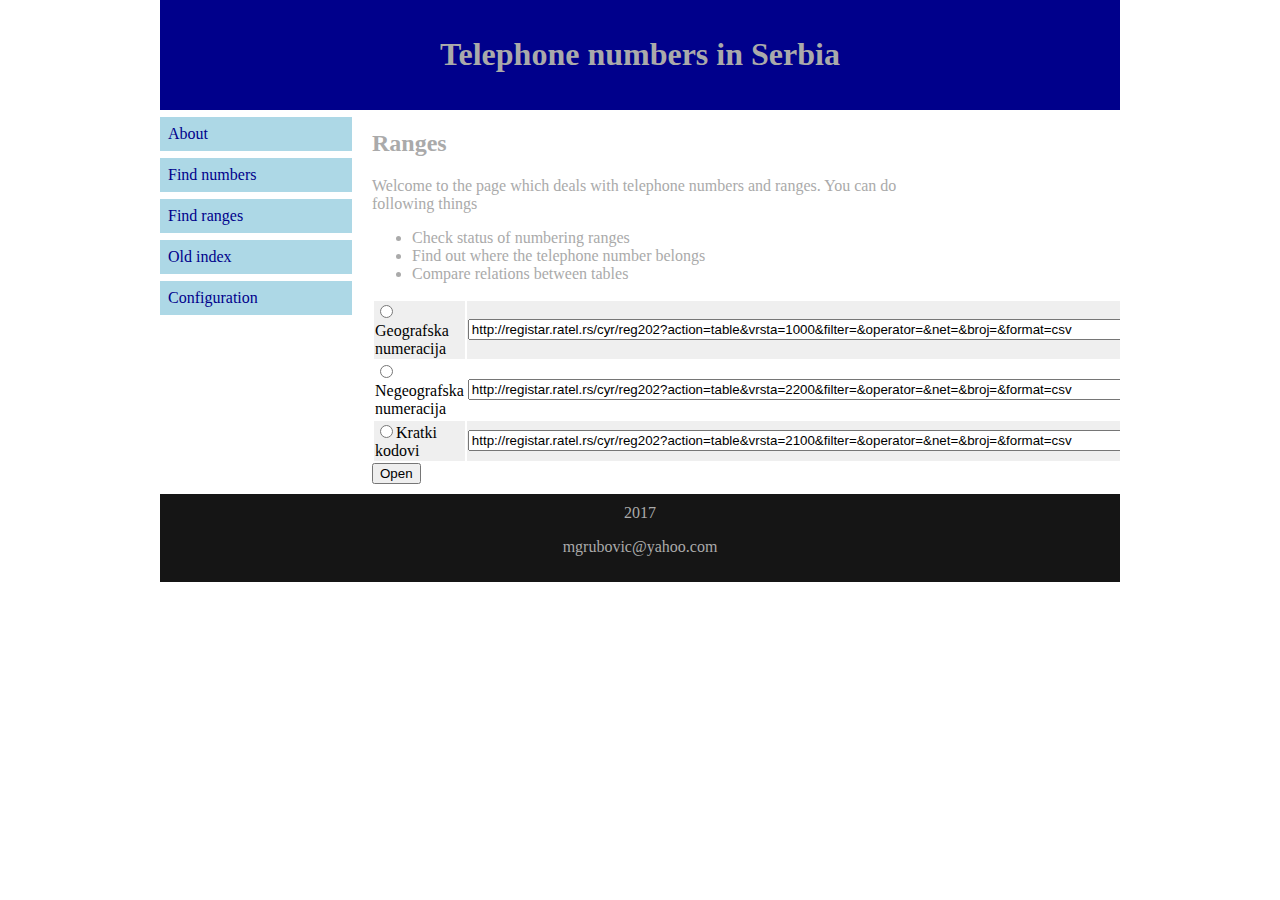
<file: WebContent/ranges/chooseType.html>
<!DOCTYPE html>
<html>
<head>
<meta charset="ISO-8859-1">
<link rel="stylesheet" href="../css/style_main.css" />
<title>Insert title here</title>
</head>
<body>
	<div class="header">
		<h1>Telephone numbers in Serbia</h1>
	</div>

	<div style="overflow: auto">
		<div class="menu">
			<div class="menuitem">
				<a href="../index.html">About</a>
			</div>
			<div class="menuitem">
				<a href="../numbers/findInGeo.jsp">Find numbers</a>
			</div>
			<div class="menuitem">
				<a href="#">Find ranges</a>
			</div>
			<div class="menuitem">
				<a href="../indexOld.html">Old index</a>
			</div>
			<div class="menuitem">
				<a href="../configuration/mainConfig.html">Configuration</a>
			</div>
		</div>

		<div class="main">
			<h2>Ranges</h2>

			<p>Welcome to the page which deals with telephone numbers and
				ranges. You can do following things
			<p>
			<ul>
				<li>Check status of numbering ranges</li>
				<li>Find out where the telephone number belongs</li>
				<li>Compare relations between tables</li>
			</ul>
			<form action="GetFromSite.jsp" method="post">
				<table>
					<tr>
						<td><input type="radio" name="type" value="geo" />Geografska
							numeracija</td>
						<td><input type="text" name="geoPage" size="100"
							value="http://registar.ratel.rs/cyr/reg202?action=table&vrsta=1000&filter=&operator=&net=&broj=&format=csv" /></td>
					</tr>
					<tr>
						<td><input type="radio" name="type" value="notGeo" />Negeografska
							numeracija</td>
						<td><input type="text" name="notGeoPage" size="100"
							value="http://registar.ratel.rs/cyr/reg202?action=table&vrsta=2200&filter=&operator=&net=&broj=&format=csv" /></td>
					</tr>
					<tr>
						<td><input type="radio" name="type" value="short" />Kratki
							kodovi</td>
						<td><input type="text" name="shortPage" size="100"
							value="http://registar.ratel.rs/cyr/reg202?action=table&vrsta=2100&filter=&operator=&net=&broj=&format=csv" /></td>
					</tr>
				</table>
				<input type="submit" name="openTable" value="Open" />
			</form>

		</div>


	</div>

	<div class="footer">
		2017
		<p>mgrubovic@yahoo.com</p>
	</div>

</body>

</html>
</file>
<file: WebContent/css/style_main.css>
* {
	box-sizing: border-box;
}

body {
	margin: 0 auto; /* page will be in the center of the screen*/
	width: 960px;
	font-family: Verdana;
	color: #aaaaaa;
}

a {
	color: darkblue;
	text-decoration: none;
}

/*a:link{
	color:black;
	text-decoration: none;
}
a:hover{
	  background-color:#e5e5e5 ;
*/
#errInput {
	color: red;
}

.errInput {
	color: red;
}

.header {
	background-color: darkblue; /*#151515;*/
	padding: 15px;
	text-align: center;
}

.menu {
	float: left;
	width: 20%;
	text-align: left;
}

.download {
	background-color: #e5e5e5;
	text-align: left;
	padding: 8px;
	margin-top: 7px;
}
.menuitem {
	background-color: lightblue /*#e5e5e5 */;
	padding: 8px;
	margin-top: 7px;
}
.menuitem a{
	display: block;
}

.menuitem a:hover{
  background-color: aliceblue;
}

.dropdown-container {
  display: none;
  padding-left: 8px;
  text-align: left;
  
}

.fa-caret-down {
  float: right;
  padding-right: 8px;
}

.main {
	float: left;
	width: 60%;
	padding: 0 20px;
}

.main-right {
	float: left;
	width: 80%;
	padding: 0 20px;
}

.col3 {
	background-color: powderblue;
	float: left;
	width: 33%;
	border: 1px solid;
	padding: 20px;
}

.col2 {
	background-color: lightgrey;
	float: left;
	width: 50%;
	/* border: 1px solid; */
	padding: 20px;
}

.right {
	background-color: #e5e5e5;
	float: left;
	width: 20%;
	padding: 15px;
	margin-top: 7px;
	text-align: center;
}

.footer {
	background-color: #151515;
	text-align: center;
	padding: 10px;
	margin-top: 10px;
}

table {
	color: black;
}

tr:nth-child(even) {
	background-color: #ffffff;
}

tr:nth-child(odd) {
	background-color: #efefef;
}

tr:hover {
	background-color: #c3e6e5;
}

@media only screen and (max-width:620px) {
	/* For mobile phones: */
	.menu, .main, .right {
		width: 100%;
	}
}
</file>
